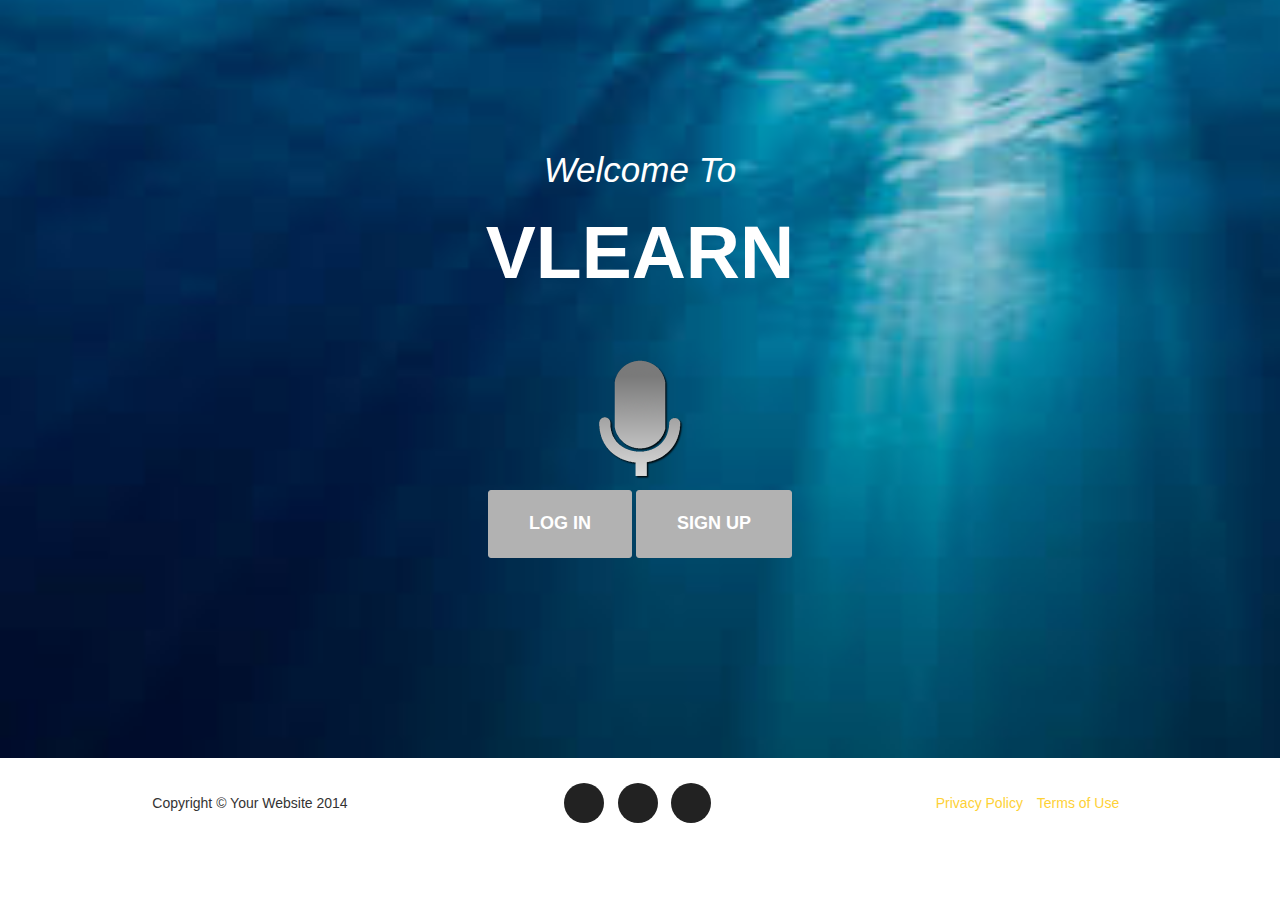
<file: src/main/webapp/index.html>
<!DOCTYPE html>
<html lang="en">

<head>

    <meta charset="utf-8">
    <meta http-equiv="X-UA-Compatible" content="IE=edge">
    <meta name="viewport" content="width=device-width, initial-scale=1">
    <meta name="description" content="">
    <meta name="author" content="">

    <title>Vlearn</title>

    <!-- Bootstrap Core CSS -->
    <link href="css/bootstrap.min.css" rel="stylesheet">

    <!-- Custom CSS -->
    <link href="css/agency.css" rel="stylesheet">
    <link href="css/animate.css" rel="stylesheet">

    <!-- Custom Fonts -->
<!--
-->

    <style>
        div.fadeImage{
            -webkit-animation-name: fadeIn.infinite.1s; /* Chrome, Safari, Opera */
            -webkit-animation-duration: 4s; /* Chrome, Safari, Opera */
            animation-name: fadeIn;
            animation-duration: 1s;
            animation-iteration-count: infinite;
        }
    </style>

</head>

<body id="page-top" class="index" >

    

    <!-- Header -->
    <header>
        <div class="container">
            <div class="intro-text" id="main">
                <div class="intro-lead-in">Welcome To</div>
                <div class="intro-heading">VLearn</div>
                <div id="image"><img src="img/voicecapture.png" height="150" width="150" ></div>
                <a href="#services" class="page-scroll btn btn-xl" id="login">Log in</a>
                <a href="#services" class="page-scroll btn btn-xl">Sign up </a>
            </div>
            <div id="print"></div>
        </div>
    </header>

    
    
    
    <script type="text/javascript">
            speechSynthesis.speak(new SpeechSynthesisUtterance('Welcome to Vlearn'));
            speechSynthesis.speak(new SpeechSynthesisUtterance('Tell log in or sign up'));
            

            setTimeout(function(){
                document.getElementById("image").className = "fadeImage";
                window.SpeechRecognition = window.SpeechRecognition        ||
                                    window.webkitSpeechRecognition  ||
                                    null;
                var qoute = '';

                 if (window.SpeechRecognition === null) {
                 } else {
                     var recognizer = new window.SpeechRecognition();

                     recognizer.language = "si";
                     recognizer.start();
                     recognizer.continuous = true;
                    //while(qoute != 'login'){
                         recognizer.onresult = function(event){
                            for (var i = event.resultIndex; i < event.results.length; i++) {
                              if (!event.results[i].isFinal) {
                                 qoute += event.results[i][0].transcript;
                                 
                              } else {
                                 qoute += event.results[i][0].transcript;
                                 document.getElementById("print").innerHTML = qoute;
                                 document.getElementById("image").className = "";
                                  if(qoute == 'login' || qoute == 'Logan'){
                                     speechSynthesis.speak(new SpeechSynthesisUtterance('Logged into your account'));
                                      var start = new Date().getTime();
                                      var time = 0;
                                      for(; time < 3000 ; ){
                                        time = new Date().getTime() - start;
                                      }
                                      document.getElementById("print").innerHTML = "10000";
                                      document.getElementById("main").innerHTML = '<object type="text/html" data="index2.html" ></object>';
                                      
                                      //window.open("secondPage.html","main");
                                     recognizer.onresult = function(event){
                                         
                                        for (var i = event.resultIndex; i < event.results.length; i++) {
                                          if (event.results[i].isFinal) {
                                             qoute += event.results[i][0].transcript;
                                              document.getElementById("print").innerHTML = qoute;
                                          } else {
                                             qoute += event.results[i][0].transcript;
                                          }
                                       }

                                        document.getElementById("image").className = "";

                                        if(qoute == 'login'){
                                           window.open("index2.html","_self");
                                            windowopen();
                                        }
                                     };
                                }
                              }
                           }

                            
                         };
                        //qoute = '';
                   // }
                     
//                     setTimeout(function(){
//                         if(qoute == 'login' || qoute == 'logan'){
//                             speechSynthesis.speak(new SpeechSynthesisUtterance('confirm log in'));
//                             recognizer.onresult = function(event){
//                                for (var i = event.resultIndex; i < event.results.length; i++) {
//                                  if (event.results[i].isFinal) {
//                                     qoute += event.results[i][0].transcript;
//                                      document.getElementById("print").innerHTML = qoute;
//                                  } else {
//                                     qoute += event.results[i][0].transcript;
//                                  }
//                               }
//
//                                document.getElementById("image").className = "";
//
//                                if(qoute == 'login'){
//                                   window.open("index2.html","_self");
//                                    windowopen();
//                                }
//                             };
//                        }
//                     },1000);
                     

                 }
                
            },3500);
    </script>
    <script>
         
        
      </script>
    
    
    
    
    
    <footer>
        <div class="container">
            <div class="row">
                <div class="col-md-4">
                    <span class="copyright">Copyright &copy; Your Website 2014</span>
                </div>
                <div class="col-md-4">
                    <ul class="list-inline social-buttons">
                        <li><a href="#"><i class="fa fa-twitter"></i></a>
                        </li>
                        <li><a href="#"><i class="fa fa-facebook"></i></a>
                        </li>
                        <li><a href="#"><i class="fa fa-linkedin"></i></a>
                        </li>
                    </ul>
                </div>
                <div class="col-md-4">
                    <ul class="list-inline quicklinks">
                        <li><a href="#">Privacy Policy</a>
                        </li>
                        <li><a href="#">Terms of Use</a>
                        </li>
                    </ul>
                </div>
            </div>
        </div>
    </footer>

    

</body>

</html>
</file>
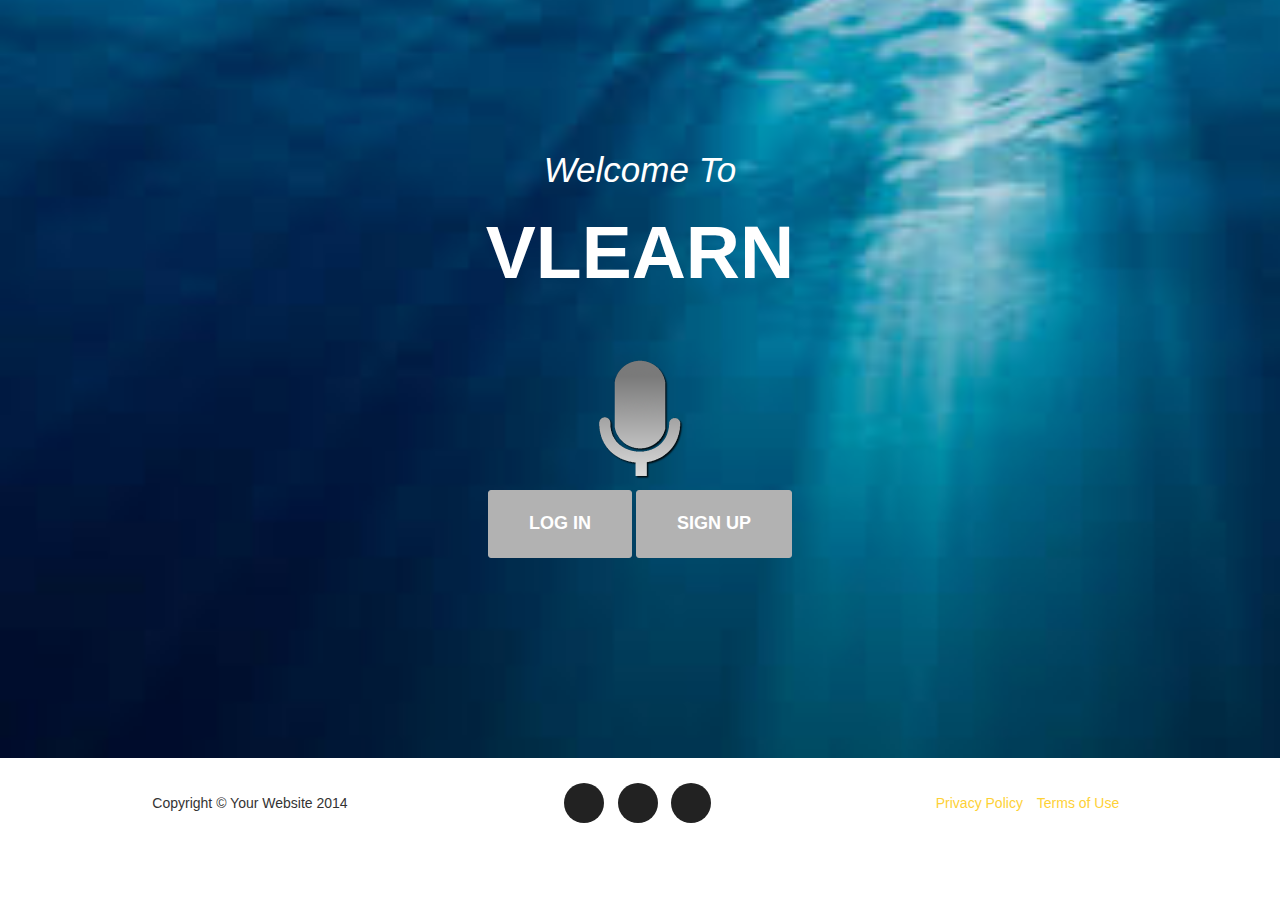
<file: src/main/webapp/hello.html>
<!DOCTYPE html>
<html lang="en">

<head>

    <meta charset="utf-8">
    <meta http-equiv="X-UA-Compatible" content="IE=edge">
    <meta name="viewport" content="width=device-width, initial-scale=1">
    <meta name="description" content="">
    <meta name="author" content="">

    <title>Vlearn</title>

    <!-- Bootstrap Core CSS -->
    <link href="css/bootstrap.min.css" rel="stylesheet">

    <!-- Custom CSS -->
    <link href="css/agency.css" rel="stylesheet">
    <link href="css/animate.css" rel="stylesheet">

    <!-- Custom Fonts -->
<!--
-->

    <style>
        div.fadeImage{
            -webkit-animation-name: fadeIn.infinite.1s; /* Chrome, Safari, Opera */
            -webkit-animation-duration: 4s; /* Chrome, Safari, Opera */
            animation-name: fadeIn;
            animation-duration: 1s;
            animation-iteration-count: infinite;
        }
    </style>

</head>

<body id="page-top" class="index" >

    

    <!-- Header -->
    <header>
        <div class="container">
            <div class="intro-text">
                <div class="intro-lead-in">Welcome To</div>
                <div class="intro-heading">VLearn</div>
                <div id="image"><img src="img/voicecapture.png" height="150" width="150" ></div>
                <a href="#services" class="page-scroll btn btn-xl" id="login">Log in</a>
                <a href="#services" class="page-scroll btn btn-xl">Sign up </a>
            </div>
            <div id="print"></div>
        </div>
    </header>

    
    
    
    <script type="text/javascript">
            speechSynthesis.speak(new SpeechSynthesisUtterance('Welcome to Vlearn'));
            speechSynthesis.speak(new SpeechSynthesisUtterance('Tell log in or sign up'));
        
            var qoute = '';
             var recognizer;
        
        
            setTimeout(function(){
                document.getElementById("image").className = "fadeImage";
                
                window.SpeechRecognition = window.SpeechRecognition        ||
                                    window.webkitSpeechRecognition  ||
                                    null;
                

                 if (window.SpeechRecognition === null) {
                 } else {
                     recognizer = new window.SpeechRecognition();

                     recognizer.language = "si";
                     recognizer.start();
                     recognizer.continuous = true;
                     
                    // voiceInteraction(qoute,recognizer);
                 }
                
            },2500);
        
        
       /* 
        
        function voiceInteraction(qoute,recognizer){
                 while(qoute != 'login'){
                 document.getElementById("print").className = "not log in";
                 qoute = '';
                 recognizer.onresult = function(event){
                    for (var i = event.resultIndex; i < event.results.length; i++) {
                      if (event.results[i].isFinal) {
                         qoute += event.results[i][0].transcript;
                          document.getElementById("print").innerHTML = qoute;
                      } else {
                         qoute += event.results[i][0].transcript;
                      }
                   }


                     };
                 }

                 if(qoute == 'login'){
                     recognizer.stop();
                     document.getElementById("image").className = "";
                     speechSynthesis.speak(new SpeechSynthesisUtterance('confirm log in'));
                     recognizer.start();
                     recognizer.onresult = function(event){
                        for (var i = event.resultIndex; i < event.results.length; i++) {
                          if (event.results[i].isFinal) {
                             qoute += event.results[i][0].transcript;
                              document.getElementById("print").innerHTML = qoute;
                          } else {
                             qoute += event.results[i][0].transcript;
                          }
                       }

                        document.getElementById("image").className = "";

                        if(qoute == 'login'){
                           window.open("index2.html","_self");
                            windowopen();
                        }
                      };
                    }else{
                        speechSynthesis.speak(new SpeechSynthesisUtterance('Tell log in or sign up'));
                        //voiceInteraction(qoute,recognizer);
                    }


            }
    
	*/
	</script>
    <script>
         
        
      </script>
    
    
    
    
    
    <footer>
        <div class="container">
            <div class="row">
                <div class="col-md-4">
                    <span class="copyright">Copyright &copy; Your Website 2014</span>
                </div>
                <div class="col-md-4">
                    <ul class="list-inline social-buttons">
                        <li><a href="#"><i class="fa fa-twitter"></i></a>
                        </li>
                        <li><a href="#"><i class="fa fa-facebook"></i></a>
                        </li>
                        <li><a href="#"><i class="fa fa-linkedin"></i></a>
                        </li>
                    </ul>
                </div>
                <div class="col-md-4">
                    <ul class="list-inline quicklinks">
                        <li><a href="#">Privacy Policy</a>
                        </li>
                        <li><a href="#">Terms of Use</a>
                        </li>
                    </ul>
                </div>
            </div>
        </div>
    </footer>

    

</body>

</html>
</file>
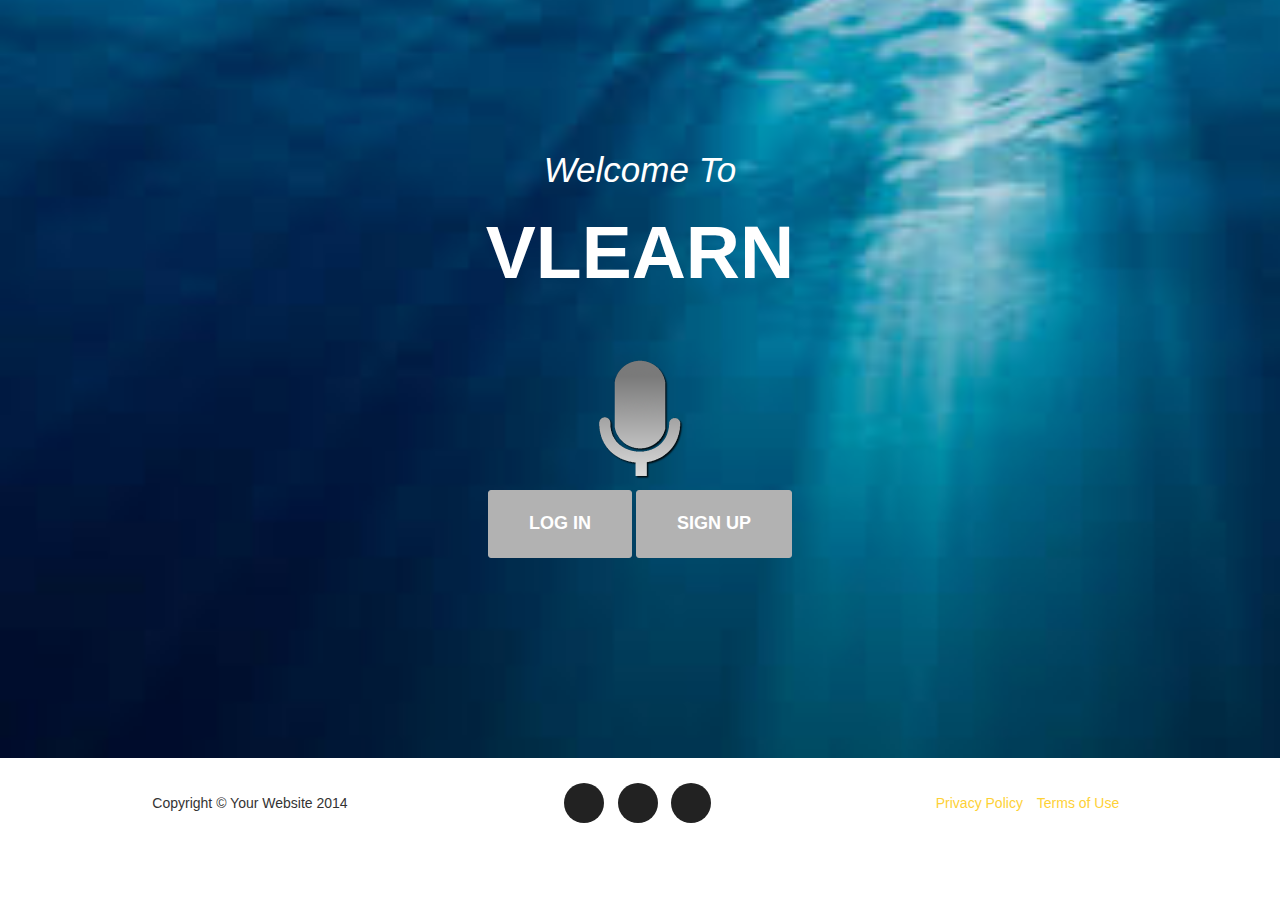
<file: src/main/webapp/index-notw.html>
<!DOCTYPE html>
<html lang="en">

<head>

    <meta charset="utf-8">
    <meta http-equiv="X-UA-Compatible" content="IE=edge">
    <meta name="viewport" content="width=device-width, initial-scale=1">
    <meta name="description" content="">
    <meta name="author" content="">

    <title>Vlearn</title>

    <!-- Bootstrap Core CSS -->
    <link href="css/bootstrap.min.css" rel="stylesheet">

    <!-- Custom CSS -->
    <link href="css/agency.css" rel="stylesheet">
    <link href="css/animate.css" rel="stylesheet">

    <!-- Custom Fonts -->
<!--
-->

    <style>
        div.fadeImage{
            -webkit-animation-name: fadeIn.infinite.1s; /* Chrome, Safari, Opera */
            -webkit-animation-duration: 4s; /* Chrome, Safari, Opera */
            animation-name: fadeIn;
            animation-duration: 1s;
            animation-iteration-count: infinite;
        }
    </style>

</head>

<body id="page-top" class="index" >

    

    <!-- Header -->
    <header>
        <div class="container">
            <div class="intro-text">
                <div class="intro-lead-in">Welcome To</div>
                <div class="intro-heading">VLearn</div>
                <div id="image"><img src="img/voicecapture.png" height="150" width="150" ></div>
                <a href="#services" class="page-scroll btn btn-xl" id="login">Log in</a>
                <a href="#services" class="page-scroll btn btn-xl">Sign up </a>
            </div>
            <div id="print"></div>
        </div>
    </header>

    
    
    
    <script type="text/javascript">
            speechSynthesis.speak(new SpeechSynthesisUtterance('Welcome to Vlearn'));
            speechSynthesis.speak(new SpeechSynthesisUtterance('Tell log in or sign up'));
        
            var qoute = '';
             var recognizer;
        
        
            setTimeout(function(){
                document.getElementById("image").className = "fadeImage";
                
                window.SpeechRecognition = window.SpeechRecognition        ||
                                    window.webkitSpeechRecognition  ||
                                    null;
                

                 if (window.SpeechRecognition === null) {
                 } else {
                     recognizer = new window.SpeechRecognition();

                     recognizer.language = "si";
                     recognizer.start();
                     recognizer.continuous = true;
                     
                     voiceInteraction(qoute,recognizer);
                 }
                
            },2500);
        
        
        
        
        function voiceInteraction(qoute,recognizer){
                 while(qoute != 'login'){
                 document.getElementById("print").className = "not log in";
                 qoute = '';
                 recognizer.onresult = function(event){
                    for (var i = event.resultIndex; i < event.results.length; i++) {
                      if (event.results[i].isFinal) {
                         qoute += event.results[i][0].transcript;
                          document.getElementById("print").innerHTML = qoute;
                      } else {
                         qoute += event.results[i][0].transcript;
                      }
                   }


                     };
                 }

                 if(qoute == 'login'){
                     recognizer.stop();
                     document.getElementById("image").className = "";
                     speechSynthesis.speak(new SpeechSynthesisUtterance('confirm log in'));
                     recognizer.start();
                     recognizer.onresult = function(event){
                        for (var i = event.resultIndex; i < event.results.length; i++) {
                          if (event.results[i].isFinal) {
                             qoute += event.results[i][0].transcript;
                              document.getElementById("print").innerHTML = qoute;
                          } else {
                             qoute += event.results[i][0].transcript;
                          }
                       }

                        document.getElementById("image").className = "";

                        if(qoute == 'login'){
                           window.open("index2.html","_self");
                            windowopen();
                        }
                      };
                    }else{
                        speechSynthesis.speak(new SpeechSynthesisUtterance('Tell log in or sign up'));
                        //voiceInteraction(qoute,recognizer);
                    }


            }
    </script>
    <script>
         
        
      </script>
    
    
    
    
    
    <footer>
        <div class="container">
            <div class="row">
                <div class="col-md-4">
                    <span class="copyright">Copyright &copy; Your Website 2014</span>
                </div>
                <div class="col-md-4">
                    <ul class="list-inline social-buttons">
                        <li><a href="#"><i class="fa fa-twitter"></i></a>
                        </li>
                        <li><a href="#"><i class="fa fa-facebook"></i></a>
                        </li>
                        <li><a href="#"><i class="fa fa-linkedin"></i></a>
                        </li>
                    </ul>
                </div>
                <div class="col-md-4">
                    <ul class="list-inline quicklinks">
                        <li><a href="#">Privacy Policy</a>
                        </li>
                        <li><a href="#">Terms of Use</a>
                        </li>
                    </ul>
                </div>
            </div>
        </div>
    </footer>

    

</body>

</html>
</file>
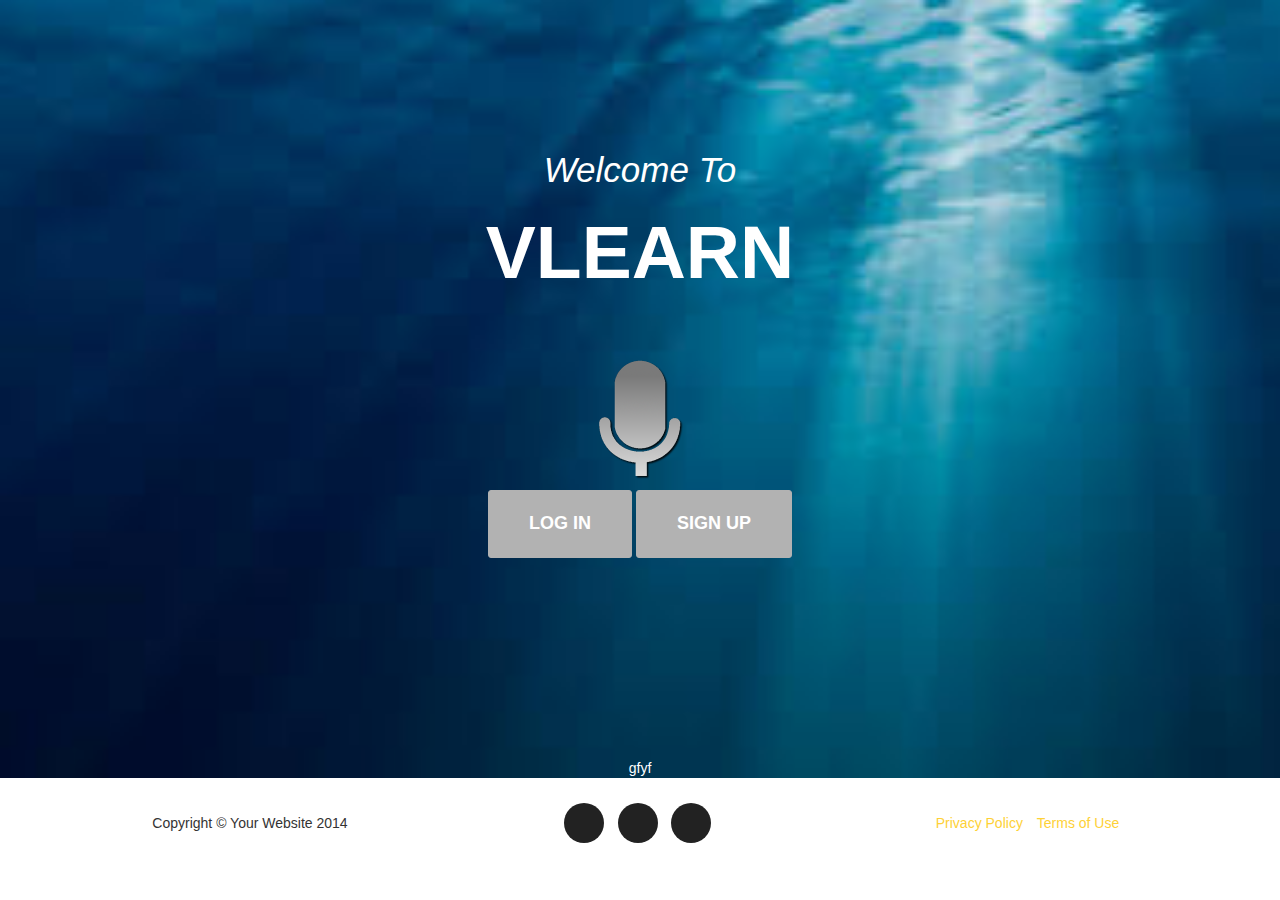
<file: src/main/webapp/index1.html>
<!DOCTYPE html>
<html lang="en">

<head>

    <meta charset="utf-8">
    <meta http-equiv="X-UA-Compatible" content="IE=edge">
    <meta name="viewport" content="width=device-width, initial-scale=1">
    <meta name="description" content="">
    <meta name="author" content="">

    <title>Vlearn</title>

    <!-- Bootstrap Core CSS -->
    <link href="css/bootstrap.min.css" rel="stylesheet">

    <!-- Custom CSS -->
    <link href="css/agency.css" rel="stylesheet">
    <link href="css/animate.css" rel="stylesheet">

    <!-- Custom Fonts -->
<!--
-->

    <style>
        div.fadeImage{
            -webkit-animation-name: fadeIn.infinite.1s; /* Chrome, Safari, Opera */
            -webkit-animation-duration: 4s; /* Chrome, Safari, Opera */
            animation-name: fadeIn;
            animation-duration: 1s;
            animation-iteration-count: infinite;
        }
    </style>

</head>

<body id="page-top" class="index">

    

    <!-- Header -->
    <header>
        <div class="container">
            <div class="intro-text">
                <div class="intro-lead-in">Welcome To</div>
                <div class="intro-heading">VLearn</div>
                <div class="fadeImage"><img src="img/voicecapture.png" height="150" width="150" ></div>
                <a href="#services" class="page-scroll btn btn-xl">Log in</a>
                <a href="#services" class="page-scroll btn btn-xl">Sign up </a>
            </div>
            <div id="print">gfyf</div>
        </div>
    </header>

    
    
    
    <script>
         // Test browser support
         window.SpeechRecognition = window.SpeechRecognition        ||
                                    window.webkitSpeechRecognition  ||
                                    null;
         if (window.SpeechRecognition === null) {
            document.getElementById('ws-unsupported').classList.remove('hidden');
            document.getElementById('button-play-ws').setAttribute('disabled', 'disabled');
            document.getElementById('button-stop-ws').setAttribute('disabled', 'disabled');
         } else {
            //S document.getElementById("print").innerHTML = "else";
             var recognizer = new window.SpeechRecognition();
            var transcription = '';
            var log = '';
            // Recogniser doesn't stop listening even if the user pauses
            recognizer.continuous = true;
            recognizer.interimResults = document.querySelector('input[name="recognition-type"][value="interim"]').checked;
             recognizer.start();
            
            // Start recognising
            recognizer.onresult = function(event) {
                document.getElementById("print").innerHTML = "event";
               transcription = '';
               for (var i = event.resultIndex; i < event.results.length; i++) {
                  if (event.results[i].isFinal) {
                     transcription = event.results[i][0].transcript + ' (Confidence: ' + event.results[i][0].confidence + ')';
                  } else {
                     transcription += event.results[i][0].transcript;
                  }
               }
                document.getElementById("print").innerHTML = transcription;
            };
            // Listen for errors
            recognizer.onerror = function(event) {
               log.innerHTML = 'Recognition error: ' + event.message + '<br />' + log.innerHTML;
            };
            document.getElementById('button-play-ws').addEventListener('click', function() {
               // Set if we need interim results
               recognizer.interimResults = document.querySelector('input[name="recognition-type"][value="interim"]').checked;
               try{
                  recognizer.start();
                  log.innerHTML = 'Recognition started' + '<br />' + log.innerHTML;
               } catch(ex) {
                  log.innerHTML = 'Recognition error: ' + ex.message + '<br />' + log.innerHTML;
               }
            });
            document.getElementById('button-stop-ws').addEventListener('click', function() {
               recognizer.stop();
               log.innerHTML = 'Recognition stopped' + '<br />' + log.innerHTML;
            });
            document.getElementById('clear-all').addEventListener('click', function() {
               transcription.textContent = '';
               log.textContent = '';
            });
         }
      </script>
    
    
    
    
    
    <footer>
        <div class="container">
            <div class="row">
                <div class="col-md-4">
                    <span class="copyright">Copyright &copy; Your Website 2014</span>
                </div>
                <div class="col-md-4">
                    <ul class="list-inline social-buttons">
                        <li><a href="#"><i class="fa fa-twitter"></i></a>
                        </li>
                        <li><a href="#"><i class="fa fa-facebook"></i></a>
                        </li>
                        <li><a href="#"><i class="fa fa-linkedin"></i></a>
                        </li>
                    </ul>
                </div>
                <div class="col-md-4">
                    <ul class="list-inline quicklinks">
                        <li><a href="#">Privacy Policy</a>
                        </li>
                        <li><a href="#">Terms of Use</a>
                        </li>
                    </ul>
                </div>
            </div>
        </div>
    </footer>

    

</body>

</html>
</file>
<file: src/main/webapp/css/agency.css>
body{overflow-x:hidden;font-family:"Roboto Slab","Helvetica Neue",Helvetica,Arial,sans-serif}.text-muted{color:#777}.text-primary{color:#fed136}p{font-size:14px;line-height:1.75}p.large{font-size:16px}a,a:hover,a:focus,a:active,a.active{outline:0}a{color:#fed136}a:hover,a:focus,a:active,a.active{color:#fec503}h1,h2,h3,h4,h5,h6{font-family:Montserrat,"Helvetica Neue",Helvetica,Arial,sans-serif;text-transform:uppercase;font-weight:700}.img-centered{margin:0 auto}.bg-light-gray{background-color:#f7f7f7}.bg-darkest-gray{background-color:#222}.btn-primary{color:#fff;background-color:#fed136;border-color:#fed136;font-family:Montserrat,"Helvetica Neue",Helvetica,Arial,sans-serif;text-transform:uppercase;font-weight:700}.btn-primary:hover,.btn-primary:focus,.btn-primary:active,.btn-primary.active,.open .dropdown-toggle.btn-primary{color:#fff;background-color:#fec503;border-color:#f6bf01}.btn-primary:active,.btn-primary.active,.open .dropdown-toggle.btn-primary{background-image:none}.btn-primary.disabled,.btn-primary[disabled],fieldset[disabled] .btn-primary,.btn-primary.disabled:hover,.btn-primary[disabled]:hover,fieldset[disabled] .btn-primary:hover,.btn-primary.disabled:focus,.btn-primary[disabled]:focus,fieldset[disabled] .btn-primary:focus,.btn-primary.disabled:active,.btn-primary[disabled]:active,fieldset[disabled] .btn-primary:active,.btn-primary.disabled.active,.btn-primary[disabled].active,fieldset[disabled] .btn-primary.active{background-color:#fed136;border-color:#fed136}.btn-primary .badge{color:#fed136;background-color:#fff}.btn-xl{color:#fff;background-color:#b2b2b2;border-color:#b2b2b2;font-family:Montserrat,"Helvetica Neue",Helvetica,Arial,sans-serif;text-transform:uppercase;font-weight:700;border-radius:3px;font-size:18px;padding:20px 40px}.btn-xl:hover,.btn-xl:focus,.btn-xl:active,.btn-xl.active,.open .dropdown-toggle.btn-xl{color:#fff;background-color:#fec503;border-color:#f6bf01}.btn-xl:active,.btn-xl.active,.open .dropdown-toggle.btn-xl{background-image:none}.btn-xl.disabled,.btn-xl[disabled],fieldset[disabled] .btn-xl,.btn-xl.disabled:hover,.btn-xl[disabled]:hover,fieldset[disabled] .btn-xl:hover,.btn-xl.disabled:focus,.btn-xl[disabled]:focus,fieldset[disabled] .btn-xl:focus,.btn-xl.disabled:active,.btn-xl[disabled]:active,fieldset[disabled] .btn-xl:active,.btn-xl.disabled.active,.btn-xl[disabled].active,fieldset[disabled] .btn-xl.active{background-color:#fed136;border-color:#fed136}.btn-xl .badge{color:#fed136;background-color:#fff}.navbar-default{background-color:#222;border-color:transparent}.navbar-default .navbar-brand{color:#fed136;font-family:"Kaushan Script","Helvetica Neue",Helvetica,Arial,cursive}.navbar-default .navbar-brand:hover,.navbar-default .navbar-brand:focus,.navbar-default .navbar-brand:active,.navbar-default .navbar-brand.active{color:#fec503}.navbar-default .navbar-collapse{border-color:rgba(255,255,255,.02)}.navbar-default .navbar-toggle{background-color:#fed136;border-color:#fed136}.navbar-default .navbar-toggle .icon-bar{background-color:#fff}.navbar-default .navbar-toggle:hover,.navbar-default .navbar-toggle:focus{background-color:#fed136}.navbar-default .nav li a{font-family:Montserrat,"Helvetica Neue",Helvetica,Arial,sans-serif;text-transform:uppercase;font-weight:400;letter-spacing:1px;color:#fff}.navbar-default .nav li a:hover,.navbar-default .nav li a:focus{color:#fed136;outline:0}.navbar-default .navbar-nav>.active>a{border-radius:0;color:#fff;background-color:#fed136}.navbar-default .navbar-nav>.active>a:hover,.navbar-default .navbar-nav>.active>a:focus{color:#fff;background-color:#fec503}@media (min-width:768px){.navbar-default{background-color:transparent;padding:25px 0;-webkit-transition:padding .3s;-moz-transition:padding .3s;transition:padding .3s;border:0}.navbar-default .navbar-brand{font-size:2em;-webkit-transition:all .3s;-moz-transition:all .3s;transition:all .3s}.navbar-default .navbar-nav>.active>a{border-radius:3px}.navbar-default.navbar-shrink{background-color:#222;padding:10px 0}.navbar-default.navbar-shrink .navbar-brand{font-size:1.5em}}header{background-image:url(../img/images.jpg);background-repeat:none;background-attachment:scroll;background-position:center center;-webkit-background-size:cover;-moz-background-size:cover;background-size:cover;-o-background-size:cover;text-align:center;color:#fff}header .intro-text{padding-top:100px;padding-bottom:50px}header .intro-text .intro-lead-in{font-family:"Droid Serif","Helvetica Neue",Helvetica,Arial,sans-serif;font-style:italic;font-size:18px;line-height:22px;margin-bottom:25px}header .intro-text .intro-heading{font-family:Montserrat,"Helvetica Neue",Helvetica,Arial,sans-serif;text-transform:uppercase;font-weight:700;font-size:50px;line-height:50px;margin-bottom:25px}@media (min-width:768px){header .intro-text{padding-top:150px;padding-bottom:200px}header .intro-text .intro-lead-in{font-family:"Droid Serif","Helvetica Neue",Helvetica,Arial,sans-serif;font-style:italic;font-size:35px;line-height:40px;margin-bottom:25px}header .intro-text .intro-heading{font-family:Montserrat,"Helvetica Neue",Helvetica,Arial,sans-serif;text-transform:uppercase;font-weight:700;font-size:75px;line-height:75px;margin-bottom:50px}}section{padding:100px 0}section h2.section-heading{font-size:40px;margin-top:0;margin-bottom:15px}section h3.section-subheading{font-size:16px;font-family:"Droid Serif","Helvetica Neue",Helvetica,Arial,sans-serif;text-transform:none;font-style:italic;font-weight:400;margin-bottom:75px}@media (min-width:768px){section{padding:150px 0}}.service-heading{margin:15px 0;text-transform:none}#portfolio .portfolio-item{margin:0 0 15px;right:0}#portfolio .portfolio-item .portfolio-link{display:block;position:relative;max-width:400px;margin:0 auto}#portfolio .portfolio-item .portfolio-link .portfolio-hover{background:rgba(254,209,54,.9);position:absolute;width:100%;height:100%;opacity:0;transition:all ease .5s;-webkit-transition:all ease .5s;-moz-transition:all ease .5s}#portfolio .portfolio-item .portfolio-link .portfolio-hover:hover{opacity:1}#portfolio .portfolio-item .portfolio-link .portfolio-hover .portfolio-hover-content{position:absolute;width:100%;height:20px;font-size:20px;text-align:center;top:50%;margin-top:-12px;color:#fff}#portfolio .portfolio-item .portfolio-link .portfolio-hover .portfolio-hover-content i{margin-top:-12px}#portfolio .portfolio-item .portfolio-link .portfolio-hover .portfolio-hover-content h3,#portfolio .portfolio-item .portfolio-link .portfolio-hover .portfolio-hover-content h4{margin:0}#portfolio .portfolio-item .portfolio-caption{max-width:400px;margin:0 auto;background-color:#fff;text-align:center;padding:25px}#portfolio .portfolio-item .portfolio-caption h4{text-transform:none;margin:0}#portfolio .portfolio-item .portfolio-caption p{font-family:"Droid Serif","Helvetica Neue",Helvetica,Arial,sans-serif;font-style:italic;font-size:16px;margin:0}#portfolio *{z-index:2}@media (min-width:767px){#portfolio .portfolio-item{margin:0 0 30px}}.timeline{list-style:none;padding:0;position:relative}.timeline:before{top:0;bottom:0;position:absolute;content:"";width:2px;background-color:#f1f1f1;left:40px;margin-left:-1.5px}.timeline>li{margin-bottom:50px;position:relative;min-height:50px}.timeline>li:before,.timeline>li:after{content:" ";display:table}.timeline>li:after{clear:both}.timeline>li .timeline-panel{width:100%;float:right;padding:0 20px 0 100px;position:relative;text-align:left}.timeline>li .timeline-panel:before{border-left-width:0;border-right-width:15px;left:-15px;right:auto}.timeline>li .timeline-panel:after{border-left-width:0;border-right-width:14px;left:-14px;right:auto}.timeline>li .timeline-image{left:0;margin-left:0;width:80px;height:80px;position:absolute;z-index:100;background-color:#fed136;color:#fff;border-radius:100%;border:7px solid #f1f1f1;text-align:center}.timeline>li .timeline-image h4{font-size:10px;margin-top:12px;line-height:14px}.timeline>li.timeline-inverted>.timeline-panel{float:right;text-align:left;padding:0 20px 0 100px}.timeline>li.timeline-inverted>.timeline-panel:before{border-left-width:0;border-right-width:15px;left:-15px;right:auto}.timeline>li.timeline-inverted>.timeline-panel:after{border-left-width:0;border-right-width:14px;left:-14px;right:auto}.timeline>li:last-child{margin-bottom:0}.timeline .timeline-heading h4{margin-top:0;color:inherit}.timeline .timeline-heading h4.subheading{text-transform:none}.timeline .timeline-body>p,.timeline .timeline-body>ul{margin-bottom:0}@media (min-width:768px){.timeline:before{left:50%}.timeline>li{margin-bottom:100px;min-height:100px}.timeline>li .timeline-panel{width:41%;float:left;padding:0 20px 20px 30px;text-align:right}.timeline>li .timeline-image{width:100px;height:100px;left:50%;margin-left:-50px}.timeline>li .timeline-image h4{font-size:13px;margin-top:16px;line-height:18px}.timeline>li.timeline-inverted>.timeline-panel{float:right;text-align:left;padding:0 30px 20px 20px}}@media (min-width:992px){.timeline>li{min-height:150px}.timeline>li .timeline-panel{padding:0 20px 20px}.timeline>li .timeline-image{width:150px;height:150px;margin-left:-75px}.timeline>li .timeline-image h4{font-size:18px;margin-top:30px;line-height:26px}.timeline>li.timeline-inverted>.timeline-panel{padding:0 20px 20px}}@media (min-width:1200px){.timeline>li{min-height:170px}.timeline>li .timeline-panel{padding:0 20px 20px 100px}.timeline>li .timeline-image{width:170px;height:170px;margin-left:-85px}.timeline>li .timeline-image h4{margin-top:40px}.timeline>li.timeline-inverted>.timeline-panel{padding:0 100px 20px 20px}}.team-member{text-align:center;margin-bottom:50px}.team-member img{margin:0 auto;border:7px solid #fff}.team-member h4{margin-top:25px;margin-bottom:0;text-transform:none}.team-member p{margin-top:0}aside.clients img{margin:50px auto}section#contact{background-color:#222;background-image:url(../img/map-image.png);background-position:center;background-repeat:no-repeat}section#contact .section-heading{color:#fff}section#contact .form-group{margin-bottom:25px}section#contact .form-group input,section#contact .form-group textarea{padding:20px}section#contact .form-group input.form-control{height:auto}section#contact .form-group textarea.form-control{height:236px}section#contact .form-control:focus{border-color:#fed136;box-shadow:none}section#contact ::-webkit-input-placeholder{font-family:Montserrat,"Helvetica Neue",Helvetica,Arial,sans-serif;text-transform:uppercase;font-weight:700;color:#bbb}section#contact :-moz-placeholder{font-family:Montserrat,"Helvetica Neue",Helvetica,Arial,sans-serif;text-transform:uppercase;font-weight:700;color:#bbb}section#contact ::-moz-placeholder{font-family:Montserrat,"Helvetica Neue",Helvetica,Arial,sans-serif;text-transform:uppercase;font-weight:700;color:#bbb}section#contact :-ms-input-placeholder{font-family:Montserrat,"Helvetica Neue",Helvetica,Arial,sans-serif;text-transform:uppercase;font-weight:700;color:#bbb}section#contact .text-danger{color:#e74c3c}footer{padding:25px 0;text-align:center}footer span.copyright{line-height:40px;font-family:Montserrat,"Helvetica Neue",Helvetica,Arial,sans-serif;text-transform:uppercase;text-transform:none}footer ul.quicklinks{margin-bottom:0;line-height:40px;font-family:Montserrat,"Helvetica Neue",Helvetica,Arial,sans-serif;text-transform:uppercase;text-transform:none}ul.social-buttons{margin-bottom:0}ul.social-buttons li a{display:block;background-color:#222;height:40px;width:40px;border-radius:100%;font-size:20px;line-height:40px;color:#fff;outline:0;-webkit-transition:all .3s;-moz-transition:all .3s;transition:all .3s}ul.social-buttons li a:hover,ul.social-buttons li a:focus,ul.social-buttons li a:active{background-color:#fed136}.btn:focus,.btn:active,.btn.active,.btn:active:focus{outline:0}.portfolio-modal .modal-content{border-radius:0;background-clip:border-box;-webkit-box-shadow:none;box-shadow:none;border:0;min-height:100%;padding:100px 0;text-align:center}.portfolio-modal .modal-content h2{margin-bottom:15px;font-size:3em}.portfolio-modal .modal-content p{margin-bottom:30px}.portfolio-modal .modal-content p.item-intro{margin:20px 0 30px;font-family:"Droid Serif","Helvetica Neue",Helvetica,Arial,sans-serif;font-style:italic;font-size:16px}.portfolio-modal .modal-content ul.list-inline{margin-bottom:30px;margin-top:0}.portfolio-modal .modal-content img{margin-bottom:30px}.portfolio-modal .close-modal{position:absolute;width:75px;height:75px;background-color:transparent;top:25px;right:25px;cursor:pointer}.portfolio-modal .close-modal:hover{opacity:.3}.portfolio-modal .close-modal .lr{height:75px;width:1px;margin-left:35px;background-color:#222;transform:rotate(45deg);-ms-transform:rotate(45deg);-webkit-transform:rotate(45deg);z-index:1051}.portfolio-modal .close-modal .lr .rl{height:75px;width:1px;background-color:#222;transform:rotate(90deg);-ms-transform:rotate(90deg);-webkit-transform:rotate(90deg);z-index:1052}.portfolio-modal .modal-backdrop{opacity:0;display:none}::-moz-selection{text-shadow:none;background:#fed136}::selection{text-shadow:none;background:#fed136}img::selection{background:0 0}img::-moz-selection{background:0 0}body{webkit-tap-highlight-color:#fed136}
</file>
